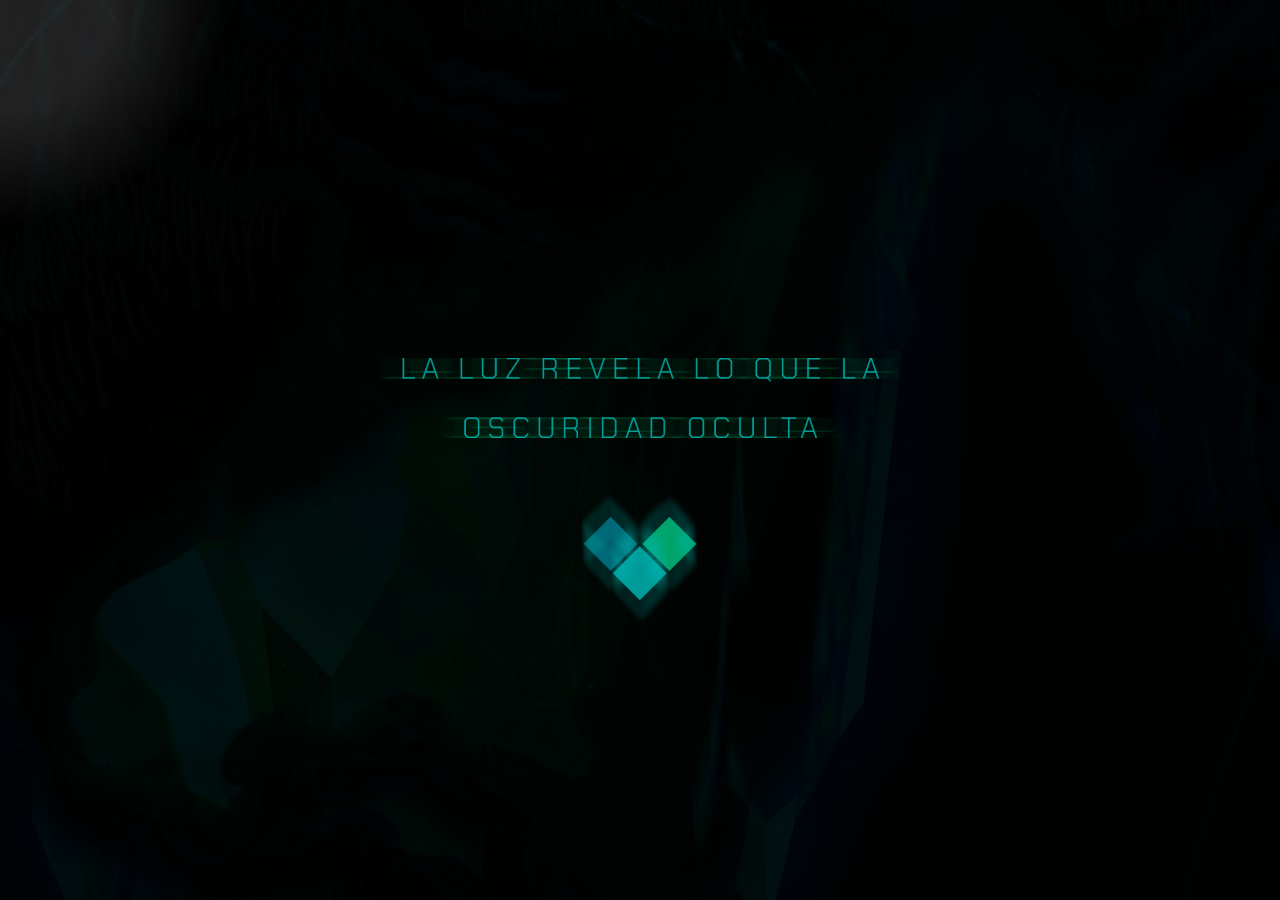
<file: index.html>
<!DOCTYPE html>
<html lang="es">
<head>
	<meta charset="UTF-8" />
	<title>Komorebi Pixel</title>
	<link rel="stylesheet" href="/assets/css/home.css" media="all" />
	<link rel="preconnect" href="https://fonts.googleapis.com">
	<link rel="preconnect" href="https://fonts.gstatic.com" crossorigin>
	<link href="https://fonts.googleapis.com/css2?family=Chakra+Petch:ital,wght@0,300;0,400;0,500;0,600;0,700;1,300;1,400;1,500;1,600;1,700&display=swap" rel="stylesheet">
	<link href="https://fonts.googleapis.com/css2?family=Montserrat:ital,wght@0,100..900;1,100..900&display=swap" rel="stylesheet">
	<link rel="preload" href="/assets/img/bg1.jpg" as="image">
	<link rel="preload" href="/assets/img/bg2.webp" as="image">
	<link rel="preload" href="/assets/img/bg22.webp" as="image">
	<link rel="preload" href="/assets/img/noise.webp" as="image">
	<script defer src="/assets/js/home.js"></script>
</head>
<body>
<h1 style="display:none">Komorebi Pixel</h1>

<div id="page1" class="absolute">
	<div id="cursorImg"></div>
	<div id="SwitchPageBtn" onclick="switchPage()"></div>
</div>

<div id="page2" class="absolute" style="display: none;">
	<div class="absolute" id="ArtDeco"></div>
	<div class="NavContainer">
		<nav>
			<a onclick="scrollToMarker('About')" href="#">About</a>
			<a onclick="scrollToMarker('Creativity') "  href="#">Creativity</a>
			<a onclick="scrollToMarker('Contacto')"   href="#">Contact</a>
			<a onclick="scrollToMarker('End')"   href="#">End</a>
		</nav>
	</div>

	<div class="TopSideLinks">
		<a onclick="scrollToMarker('About')" href="#"> About
			<div>Dónde nace nuestra luz</div>
		</a>
		<a onclick="scrollToMarker('Creativity')" href="#"> Creativity
			<div>El brillo de nuestro trabajo</div>
		</a>
	</div>

	

	<div style="height: 1px;"><!-- Needed for correct sticky position. Don't delete --></div>


	<img class="Logo" src="/assets/logo.png" alt="Komorebi Pixel">


	<div class="scrollMarker" id="About"></div>
	<section class="SectionAbout Pane">
		<div class="top">
			<p>About</p>
			<p>Komorebi Pixel: Donde la luz ilumina las ideas</p>
		</div>
		<h2>Dónde nace nuestra luz</h2>
		<p>KOMOREBI PIXEL es un estudio creativo en expansión, con visión de consultoría creativa.<br> Combinamos pensamiento estratégico con una ejecución creativa sensible, consciente y emocionalmente inteligente.</p>
		<p>Nacimos de la unión entre la luz y la imagen, entre lo humano y lo digital.<br> Creemos que cada idea, por pequeña que parezca, tiene la fuerza de un pixel iluminado para transformar el todo.</p>
	</section>

	<div class="scrollMarker" id="Creativity"></div>
	<section class="SectionCreativity Pane">
		<h2>El brillo de nuestro trabajo</h2>
		<div>
			<p>Creativity</p>
		</div>
	</section>

	<div class="scrollMarker" id="Contacto"></div>
	<section class="SectionContacto Pane">
		<h2>Ilumina tu proyecto con nosotros</h2>
		<form>
			<div class="grid">
				<input type="text" placeholder="*NOMBRE" id="name" name="name" required minlength="2" maxlength="32" pattern="^(.(?<![\x21-\x26\x28-\x2C\x2F-\x40\x7B-\x7F^_]+))*?$">
				<input type="text" placeholder="*APELLIDO"id="sname" name="sname" required minlength="2" maxlength="32" pattern="^(.(?<![\x21-\x26\x28-\x2C\x2F-\x40\x7B-\x7F^_]+))*?$">
				<input type="email" placeholder="*DIRECCION E-MAIL" id="email" name="email" required maxlength="64">
				<div></div>
				<input type="text" placeholder="NÚMERO MOVIL" id="phone" name="phone" required minlength="2" maxlength="30">
				<input type="text" placeholder="EMPRESA" id="company" name="company" required minlength="2" maxlength="128">
			</div>
			
			<label class="error" for="name"></label>
			<label class="error" for="sname"></label>
			<label class="error" for="email"></label>
			<label class="error" for="phone"></label>

			<p>¿Cómo podemos Ayudarte?</p>
		</form>
	</section>

	<div class="scrollMarker" id="End"></div>
	<section class="SectionBottom">
		<div class="bigText">Señales desde el bosque</div>
		<div class="flex">
			<div>Komorebi Pixel ™</div>
			<div class="middle">hello@komorebipixel.cl</div>
			<div class="right">
				<p>Aviso de privacidad</p>
				<p>Código de ética</p>
			</div>
		</div>
	</section>

	<p class="Copyright">
	Komorebi Pixel ™ 2026 | Todos los derechos reservados | Arte por: Mörkh Illustrations
	</p>
</div>
</body>
</html>
</file>
<file: assets/css/home.css>
html{
	--color-text3: rgb(80, 204, 136);
	--color-text2: rgb(71, 185, 185);
	--color-text1: aquamarine;
	--color-text-lightest: rgb(214, 255, 241);
}

body{
	/* background-color: var(--color-text1); */
	background-image: url("/assets/img/noise.webp");
	background-repeat: repeat;
	color: var(--color-text1);

	font-family: "Chakra Petch", sans-serif;
	text-transform: uppercase;
	letter-spacing: 0.2em;
	font-weight: 500;

	margin: 0;
	padding: 0;
}

.scrollBg {
	animation: scrollBg 10s linear infinite;
}

@keyframes scrollBg {
	from {
		background-position: 0 0;
	}
	to {
		background-position: 1024px 0;
	}
}

a{
	color: inherit;
	text-decoration: none;
}

.absolute{
	position: absolute;
	top: 0;
	left: 0;
	width: 100%;
}

.fade-out {
	opacity: 1;
	animation: fadeOut 2s forwards;
}

.fade-in {
	opacity: 0;
	animation: fadeIn 4s forwards ;
}

@keyframes fadeIn {
	from { opacity: 0; }
	to { opacity: 1; }
}
@keyframes fadeOut {
	from { opacity: 1; }
	to { opacity: 0; }
}

#page1{
	position: fixed;
	background-image: url("/assets/img/page1bg.jpg");
	height: 100vh;
}
#SwitchPageBtn{
	background-image: url("/assets/img/page1button.png");
	background-repeat: no-repeat;
	z-index: 1;
	/* background-color: red; */
	width: 100%;
	height: 100%;
	margin-top: 0;
	margin-left: auto;
	margin-right: auto;
	background-size: contain;
	background-position: center;
	cursor: pointer;
}
#cursorImg { /* Follows the cursor */
	background-image: radial-gradient(rgba(255, 255, 255, 0.127) 25%, rgba(255,255,255,0) 50%);

	position: absolute;
	pointer-events: none;
	transform: translate(-50%, -50%); /* center */
	width: 50vw;
	height: 50vw;
}

#page2{
	position: relative;
}

/* parallax top */
#page2::before {
	content: "";
	position: fixed;
	top: 0;
	left: 0;
	width: 100%;
	height: 100%;

	background-image: url("/assets/img/bg2.webp");
	background-repeat: no-repeat;
	background-size: cover;
	background-position: center top;
	background-attachment: fixed;
	background-position: 0 var(--page2-bg1-y, 0);

	z-index: -1;
	pointer-events: none;	
}
/* parallax bottom */
#page2::after {
	content: "";
	position: fixed;
	top: 0;
	left: 0;
	width: 100%;
	height: 100%;

	background-image: url("/assets/img/bg1.jpg");
	background-repeat: no-repeat,;
	background-size: cover;
	background-position: center top;
	background-attachment: fixed;
	background-position: 0 var(--page2-bg2-y, 0);

	z-index: -2;
	animation: fadeLoop 4s ease-in-out infinite;
	pointer-events: none;	
}


@keyframes fadeLoop { /* gas animation */
	0%, 100% { opacity: 0.95; }
	50% { opacity: 0.85; }
}


#ArtDeco{
	background-image: url("/assets/img/bg22.webp");
	background-repeat: no-repeat;
	background-size: cover;
	background-position: center top;
	background-attachment: fixed; 
	animation: ArtDeco 5s linear infinite;
	height: 100%;
}

@keyframes ArtDeco {
	0% {
		filter: opacity(0%);
	}
	50% {
		filter: opacity(100%);
	}
	100% {
		filter: opacity(0%);
	}
}

.scrollMarker{
	height: 400px;
}


.NavContainer{
	z-index: 1;
	position: sticky;
	height: 0;
	top: 0;
}

.NavContainer nav{
	position: absolute;
	right: 3em;
	top: 1em;
	font-size: 20px;
}
.NavContainer nav a{
	display: block;
	text-align: right;
	line-height: 1.5;
	
}
.NavContainer nav a:hover{
	color: white;
}

.TopSideLinks{
	position: absolute;
	left: 50px;
	width: 100%;
	max-width: 240px;
}

.TopSideLinks a{
	display: block;
	
	font-size: 20px;
	margin-bottom: 2em;
	text-shadow: none;
	transition: text-shadow 0.25s;
	text-shadow: 2px 2px 4px black, -2px -2px 4px black;;
}

.TopSideLinks a:hover{
	text-shadow: 0px 0px 4px var(--color-text2);
}

.TopSideLinks a div{
	color: var(--color-text2);
	font-weight: normal;
}

.Logo{
	margin: 0 auto 0 auto;
	display: block;
	filter: drop-shadow(0px 0px 10px black);
	animation: LogoFrames forwards 3s infinite;
}
@keyframes LogoFrames{
	0%{
		opacity: 1;
	}
	50%{
		opacity: 0.5;
	}
	100%{
		opacity: 1;
	}
}

.Pane{
	background-color: rgba(2, 27, 27, 0.2);
	border: 1px solid rgba(255, 255, 255, 0.2);
	border-radius: 40px;
	backdrop-filter: blur(5px);
	box-shadow: 0px 0px 10px rgba(0, 0, 0, 0.885);
	transition-property: transform backdrop-filter box-shadow background-color;
	transition-duration: 1s;
}

.Pane:hover{
	transform: translateY(-10px);
	backdrop-filter: blur(20px);
	box-shadow: 0px 10px 15px rgba(0, 0, 0, 0.25);
	background-color: rgba(1, 32, 32, 0.4);
}

.SectionAbout{
	margin: 0 auto 0 auto;
	width: 57%;

	padding: 1em 2em 100px 4em;
	min-height: 500px;
	box-sizing: border-box;
}

.SectionAbout .top{
	display: flex;
	width: 100%;
	justify-content: space-between;
	color: var(--color-text-lightest);
}

.SectionAbout h2{
	margin-top: 2.2em;
	margin-bottom: 1.2em;
	text-align: center;
	font-size: 48px;
	font-weight: lighter;
	letter-spacing: 0.2em;

	background: linear-gradient(to right, rgb(48, 253, 219), rgb(50, 255, 101), rgb(0, 179, 149));
	-webkit-background-clip: text;
	background-clip: text;
	color: transparent;
}

.SectionAbout > p{
	font-family: "Montserrat", sans-serif;
	text-transform: initial;
	letter-spacing: initial;
	letter-spacing: 0.02em;
	word-spacing: 0.1em;
	font-size: 18px;
	color: var(--color-text-lightest);
	font-weight: 500;
	line-height: 1.8;
	text-shadow: 0px 2px 4px black;
}

.SectionCreativity{
	margin: 0 auto 0 auto;
	width: 57%;
	padding: 20px;
	box-sizing: border-box;
	height: 620px;
}

.SectionCreativity > div{
	background-image: url("/assets/creatividadTemp.png");
	height: 400px;
	background-repeat: no-repeat;
	background-position: top center;
}

.SectionCreativity h2{
	margin-top: 1em;
	margin-bottom: 1.2em;
	text-align: center;
	font-size: 48px;
	font-weight: lighter;
	letter-spacing: 0.2em;

	background: linear-gradient(to right, rgb(56, 255, 222), rgb(50, 255, 101), rgb(0, 116, 96));
	-webkit-background-clip: text;
	background-clip: text;
	color: transparent;
	
}

.SectionCreativity p{
	color: var(--color-text-lightest);
	text-align: center;
	padding-top: 80px;
}

.SectionContacto{
	margin: 0 6% 0 auto;
	width: 62%;
	height: 700px;
}

.SectionContacto h2{
	margin-top: 1em;
	margin-bottom: 1em;
	text-align: center;
	font-size: 48px;
	font-weight: lighter;
	letter-spacing: 0.2em;

	background: linear-gradient(to right, rgb(70, 255, 153), rgb(0, 144, 163));
	-webkit-background-clip: text;
	background-clip: text;
	color: transparent;
}

.SectionContacto .grid{
	display: grid;
	grid-template-columns: 1fr 1fr;
	
	padding: 2em;
	gap: 2em;
	padding-top: 0;
}
.SectionContacto form{
	font-size: 24px;
	color: var(--color-text-lightest);
}
input{
	outline: none;
	border: none;
	background: none;
	font-family: inherit;
	color: inherit;
	font-size: inherit;
	letter-spacing: inherit;
	border-bottom: 1px solid rgba(140, 255, 236, 0.096);
	margin-right: 1em;
}
input::placeholder{
	color: inherit
}
.SectionContacto p{
	padding-left: 2em;
}


.SectionBottom .bigText{
	text-align: center;
	font-size: 48px;
	font-weight: 400;
	letter-spacing: 0.2em;

	background: linear-gradient(to right, rgb(74, 255, 143), rgb(0, 183, 207));
	-webkit-background-clip: text;
	background-clip: text;
	color: transparent;
}
.SectionBottom .flex{
	display: flex;
	justify-content: space-between;
	margin-top: 80px;
	width: 93%;
	margin-left: auto;
	margin-right: auto;
	color: rgb(147, 231, 203);
	font-size: 20px;
}
.SectionBottom .middle{
	color: var(--color-text-lightest);
	font-size: 24px;
	letter-spacing: 0.4em;
}

.SectionBottom .right{
	text-align: right;
}

.Copyright{
	margin-top: 500px;
	margin-bottom: 50px;
	width: 100%;
	text-align: center;
	letter-spacing: 0.3em;
	font-size: 15px;
	color: var(--color-text3);
}

/* ########## Desktop ########### */

.TopSideLinks{
	top: 20vw;
}

.Logo{
	margin-top: 22vw;
	margin-bottom: 60vw;
}

.SectionAbout{
	/* margin-top: 150px; */
	margin-bottom: 50vw;
}

.SectionCreativity{
	/* margin-top: 150px; */
	margin-bottom: 40vw;
}

.SectionContacto{
	/* margin-top: 150px; */
	margin-bottom: 60vw;
}

.SectionBottom{
	/* margin-top: 150px; */
	margin-top: 0;
}
</file>
